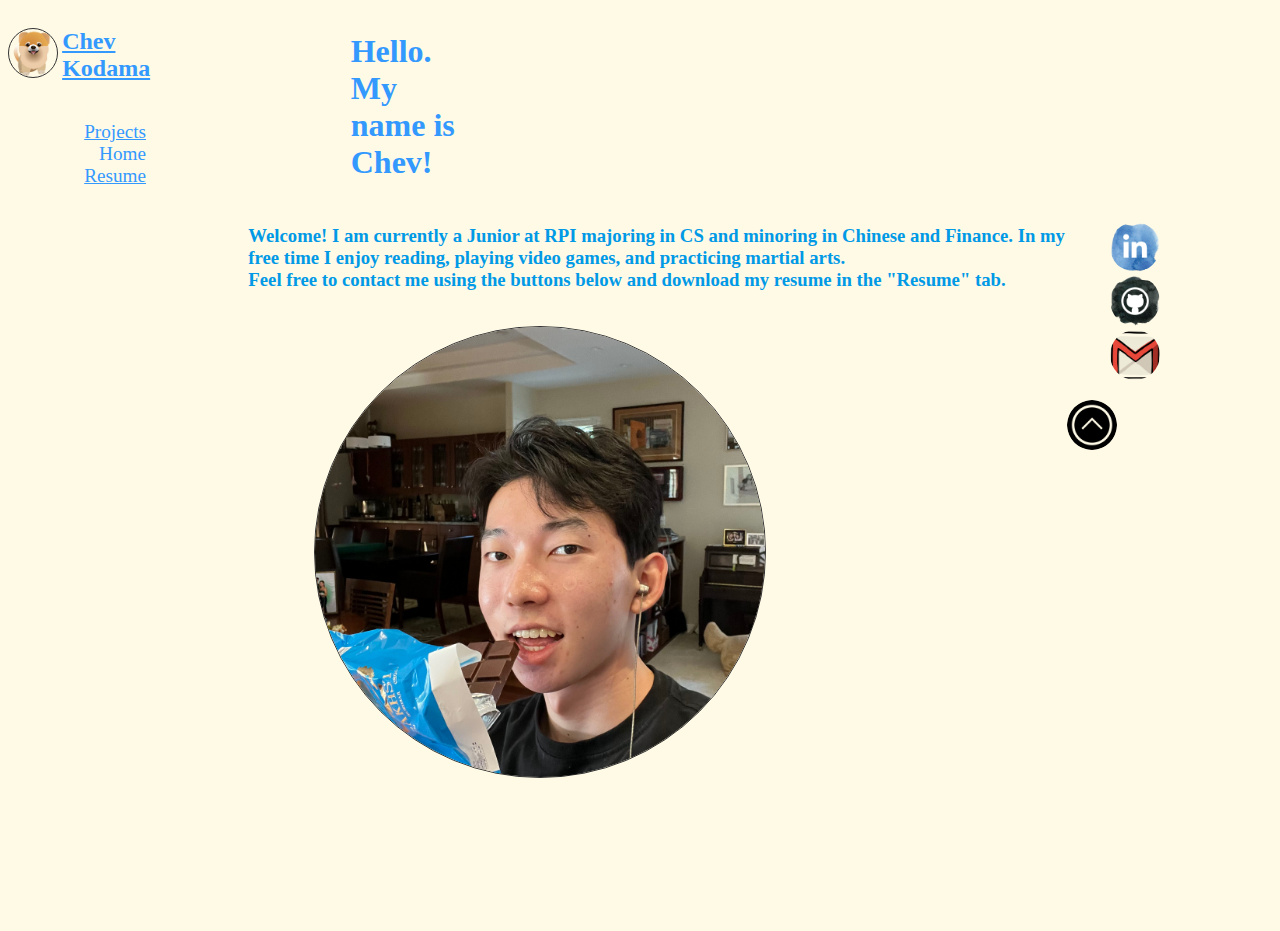
<file: index.html>
<!DOCTYPE html>
<html lang="en">
	<head id="top">
		<meta charset="UTF-8">
		<meta name="Author" content="Chev">
		<meta name="Description" content="This page contains information about Chev.">
		<title>Home - Chev Kodama</title>
		<link rel="icon" type="image/x-icon" href="icons/symbol.png">
		<link rel="stylesheet" type="text/css" href="main.css">
	</head>

	<body class="grid">
		<header class="head-foot">
			<div class="brand">
				<a href="more_about_me.html"><img src="icons/symbol.png" alt="" title="Charly" style="height: 3em; width: 3em; border-radius: 50%;" loading="eager"></a>
				<h2 style="margin-left: 3%"><a href="more_about_me.html">Chev Kodama</a></h2>
			</div>
			<nav class="nav" arialabel="primary navigation">
				<ul>
					<li>
						<a href="projects.html">Projects</a>
					</li>
					<li>
						<a>Home</a>
					</li>
					<li>
						<a href="files/resume.pdf" target="_blank">Resume</a>
					</li>
				</ul>
			</nav>
		</header>

		<div class="title" style="justify-content: left;">
			<h1>Hello.<br>My name is Chev!</h1>
		</div>

		<main class="body">
			<!-- site summary -->
			<section class="main" style="flex-wrap: wrap;">
				<div>
					<h3>Welcome! I am currently a Junior at RPI majoring in CS and minoring in Chinese and Finance. In my free time I enjoy reading, playing video games, and practicing martial arts.<br>Feel free to contact me using the buttons below and download my resume in the "Resume" tab.<br></h3>
				</div>
				<div style="margin-left: auto; margin-right: auto;">
					<figure style="margin-left: 8%;">
						<img src="images/me.jpg" alt="Me" title="Me" width="450" height="450" loading="eager" style="border-radius: 50%;">
					</figure>
				</div>
			</section>

			<div class="full" style="height: 125px"></div>
		</main>

		<footer class="head-foot">
			<div class="icons">
				<ul>
					<li>
						<a href="https://linkedin.com/in/chev7896" target="_blank"><img src="icons/drawn-linkedin.png" alt="My LinkedIn" title="linkedin.com/in/chev7896" width="50" height="50" loading="eager" style="border: none;"></a>
					</li>
					<li>
						<a href="https://github.com/C7896" target="_blank"><img src="icons/drawn-github.png" alt="My GitHub" title="github.com/C7896" width="50" height="50" loading="eager" style="border: none;"></a>
					</li>
					<li>
						<a href="mailto:chevkodama@gmail.com" target="_blank"><img src="icons/drawn-gmail.png" alt="My Email" title="chevkodama@gmail.com" width="50" height="50" loading="eager" style="border: none;"></a>
					</li>
				</ul>
			</div>

			<div class="right" style="margin-bottom: 16px;">
				<a href="#"><img src="icons/fancy-up.png" alt="Top" title="Top" width="50" height="50" loading="eager" style="border: none;"></a>
			</div>
		</footer>

	</body>
</html>
</file>
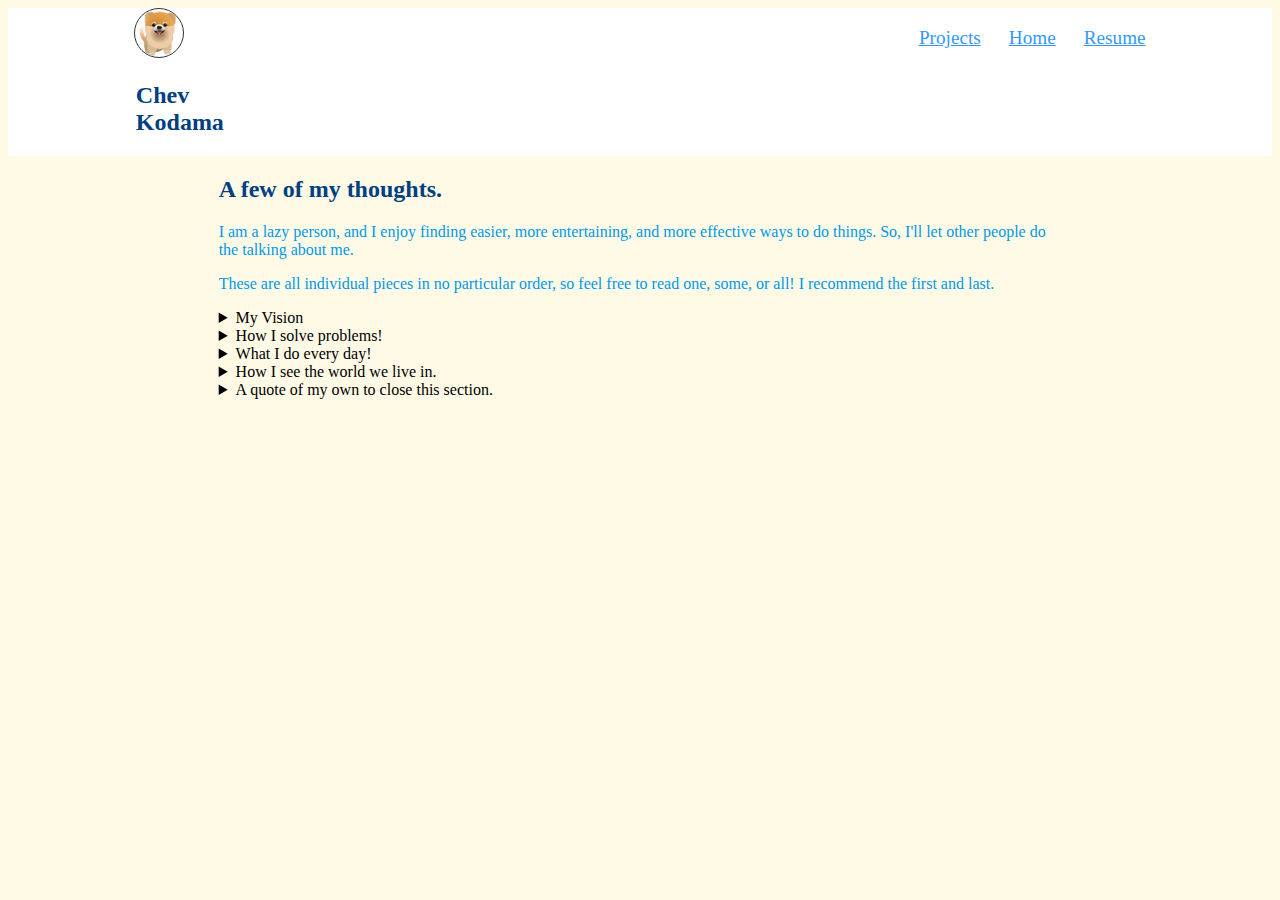
<file: more_about_me.html>
<!DOCTYPE html>
<html lang="en">
	<head id="top">
		<meta charset="UTF-8">
		<meta name="Author" content="Chev">
		<meta name="Description" content="This page contains important files to learn more about Chev.">
		<title>About - Chev Kodama</title>
		<link rel="icon" type="image/x-icon" href="images/symbol.png">
		<link rel="stylesheet" type="text/css" href="main.css">
	</head>

	<body class="grid">
		<header class="head">
			<div class="brand" style="display: inline-flex;">
				<a href="more_about_me.html" style="text-decoration-line: none"><img src="images/symbol.png" alt="" title="Charly" style="height: 3em; width: 3em" loading="eager">
				<h2 style="margin-left: 1%">Chev Kodama</h2></a>
			</div>
			<nav class="nav" arialabel="primary navigation">
				<ul>
					<li>
						<a href="projects.html">Projects</a>
					</li>
					<li>
						<a href="index.html">Home</a>
					</li>
					<li>
						<a href="files/resume.pdf" target="_blank">Resume</a>
					</li>
				</ul>
			</nav>
		</header>

		<main class="body">
			<!-- stuff i wrote -->
			<section>
				<h2>A few of my thoughts.</h2>
				<p>I am a lazy person, and I enjoy finding easier, more entertaining, and more effective ways to do things. So, I'll let other people do the talking about me.</p>

				<p>These are all individual pieces in no particular order, so feel free to read one, some, or all! I recommend the first and last.</p>

				<aside>
					<details>
						<summary>My Vision</summary>

						<p>"Optimism isn't a belief that things will automatically get better; it's a conviction that we can make things better."
							<br>-Melinda Gates</p>

						<p>I see a world in which humanity has expanded to the unknown universe, powered by infinitely renewable energies. Food and water can be created within one's own house using atom packs purchased at the grocery store and war is pointless due to our access to nearly infinite resources and space. Though this world is a fantasy in my lifetime, I hope to bring us closer to it by creating businesses around products that make life easier, more enjoyable, and more productive for everyone with the chance to use them.</p>
					</details>
				</aside>

				<aside>
					<details>
						<summary>How I solve problems!</summary>

						<p>"Divide each difficulty into as many parts as is feasible and necessary to resolve it."
							<br>-René Descartes</p>
						<p>"Your life doesn't get better by chance, it gets better by change."
							<br>-Jim Rohn</p>

						<p>Make a plan, follow the plan, and then change it when it doesn't work. Plans change constantly, so who cares if they're wrong the first time? Adjustments are improvements.</p>
					</details>
				</aside>

				<aside>
					<details>
						<summary>What I do every day!</summary>

						<p>"If you have good habits, time becomes your ally. All you need is patience."
							<br>-James Clear</p>

						<p>My daily habits are my definition of "easy." I do them every day so how could they not be? Which means if I make difficult tasks my daily habits, everything else I do will be easy. Why not?</p>
					</details>
				</aside>

				<aside>
					<details>
						<summary>How I see the world we live in.</summary>

						<p>"Keep smiling, because life is a beautiful thing and there's so much to smile about."
							<br>-Marylin Monroe</p>

						<p>There will never be a moment when I am unable to find something to make me smile: only unwilling. I want the things I do, to help others realize this too.</p>
					</details>
				</aside>

				<aside>
					<details>
						<summary>A quote of my own to close this section.</summary>

						<p>"Steadfastly change what you consider to be realistic through optimism."
							<br>-Chev Kodama</p>

						<p>I approach every situation as if I am stretching; reaching too far will strain my muscles and injure me while not going far enough will change nothing. I have discovered that being optimistic in possibilities and realistic in expectations leads me to always pushing myself to achieve more than what I think is realistic and never becoming discouraged in the face of failure. In short, steadfastly changing what I consider to be realistic through optimism.</p>
					</details>
				</aside>
			</section>
		</main>
	</body>
</html>
</file>
<file: main.css>
/* colors */
:root {
	--clouds: #ffffff;
	--morning-light: #fffae6;
	--striking-sky-blue: #3399ff;
	--sky-blue: #0099e6;
	--shadow-blue: #004080;
	--peeking-sun-orange: #ffcc66;
	--morning-dew: #009933;
	--black: #333333;
}

/* page layout */

	/* grids */
	.grid {
		display: grid;
		grid-template-columns: repeat(12, 1fr);
	}

	.flex {
		display: flex;
		flex-direction: column;
	}

	.body { grid-column: 3 / 11; }
	.foot { grid-column: 2 / 12; }

	.head {
		grid-column: 1 / 13;
		display: grid;
		grid-template-columns: repeat(10, 1fr);
	}
	.brand { grid-column: 2 / 6; }
	.nav { grid-column: 6 / 10; }

	.title {
		grid-column: 4 / 10;
		display: grid;
		grid-template-columns: repeat(5, 1fr);
	}

	.greeting { grid-column: 1 / 4; }
	.picture { grid-column: 3; }

nav {
	text-align: right;
}
li {
	display: inline;
	margin-left: 5%;
}
div {
	display: flex;
	align-items: center;
}

/* color */
body {
	background-color: var(--morning-light);
}
.head {
	background-color: var(--clouds);
}
h1 {
	color: var(--striking-sky-blue);
}
h2 {
	color: var(--shadow-blue);
}
h3 {
	color: var(--sky-blue);
}
h4 {
	color: var(--sky-blue);
}
p {
	color: var(--sky-blue);
}
a {
	color: var(--striking-sky-blue);
}
a:hover {
	color: var(--peeking-sun-orange);
}

/* text */
nav {
	font-size: 1.2em;
}
h1 {

}

/* images */
img {
	border-radius: 50%;
	border: 1px solid var(--black);
}
</file>
